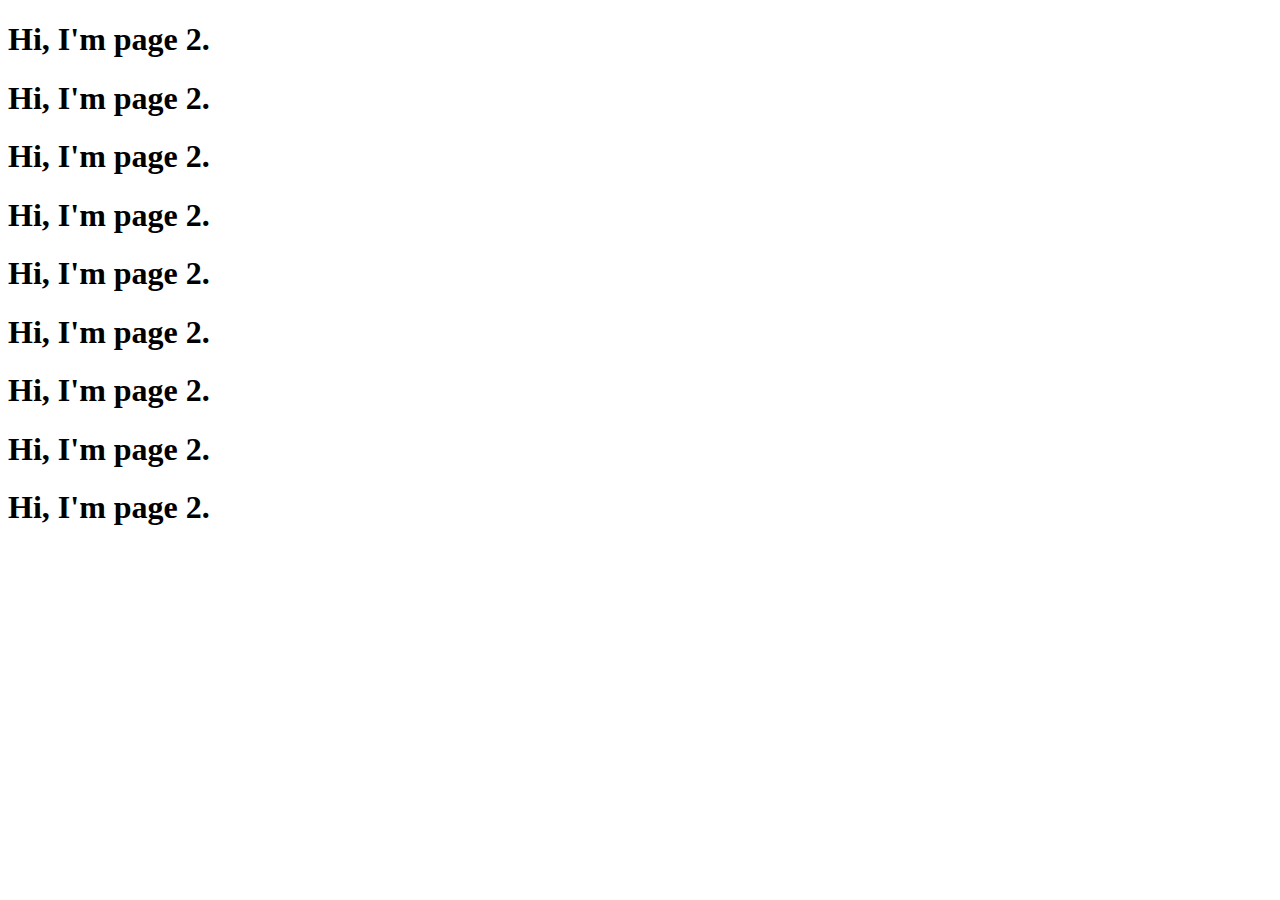
<file: lipage2.html>
<!DOCTYPE html>
<html>
<head>
	<title>Page 2</title>
</head>
<body>
	<h1>Hi, I'm page 2.</h1>
	<h1>Hi, I'm page 2.</h1>
	<h1>Hi, I'm page 2.</h1>
	<h1>Hi, I'm page 2.</h1>

	<h1>Hi, I'm page 2.</h1>
	<h1>Hi, I'm page 2.</h1>
	<h1>Hi, I'm page 2.</h1>
	<h1>Hi, I'm page 2.</h1>

	<h1>Hi, I'm page 2.</h1>
	
</body>
</html>
</file>
